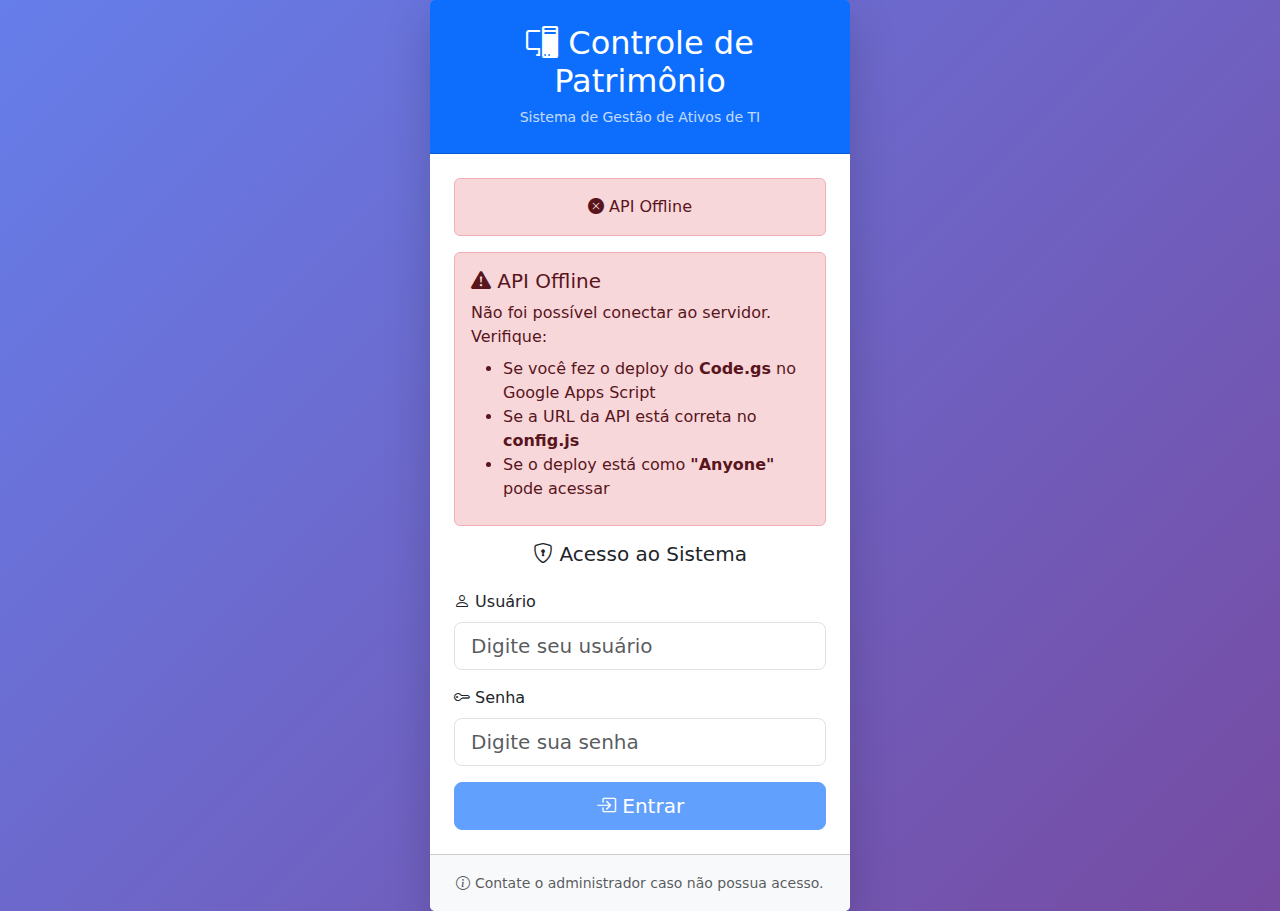
<file: index.html>
<!DOCTYPE html>
<html lang="pt-BR">
<head>
    <meta charset="UTF-8">
    <meta name="viewport" content="width=device-width, initial-scale=1.0">
    <title>Controle de Patrimônio</title>
    <link rel="icon" href="data:image/svg+xml,<svg xmlns='http://www.w3.org/2000/svg' viewBox='0 0 100 100'><text y='.9em' font-size='90'>🖥️</text></svg>">
    <script>
        // Redireciona para a página de login
        window.location.href = 'login.html';
    </script>
</head>
<body>
    <p>Redirecionando para login...</p>
    <p><a href="login.html">Clique aqui se não for redirecionado automaticamente</a></p>
</body>
</html>
</file>
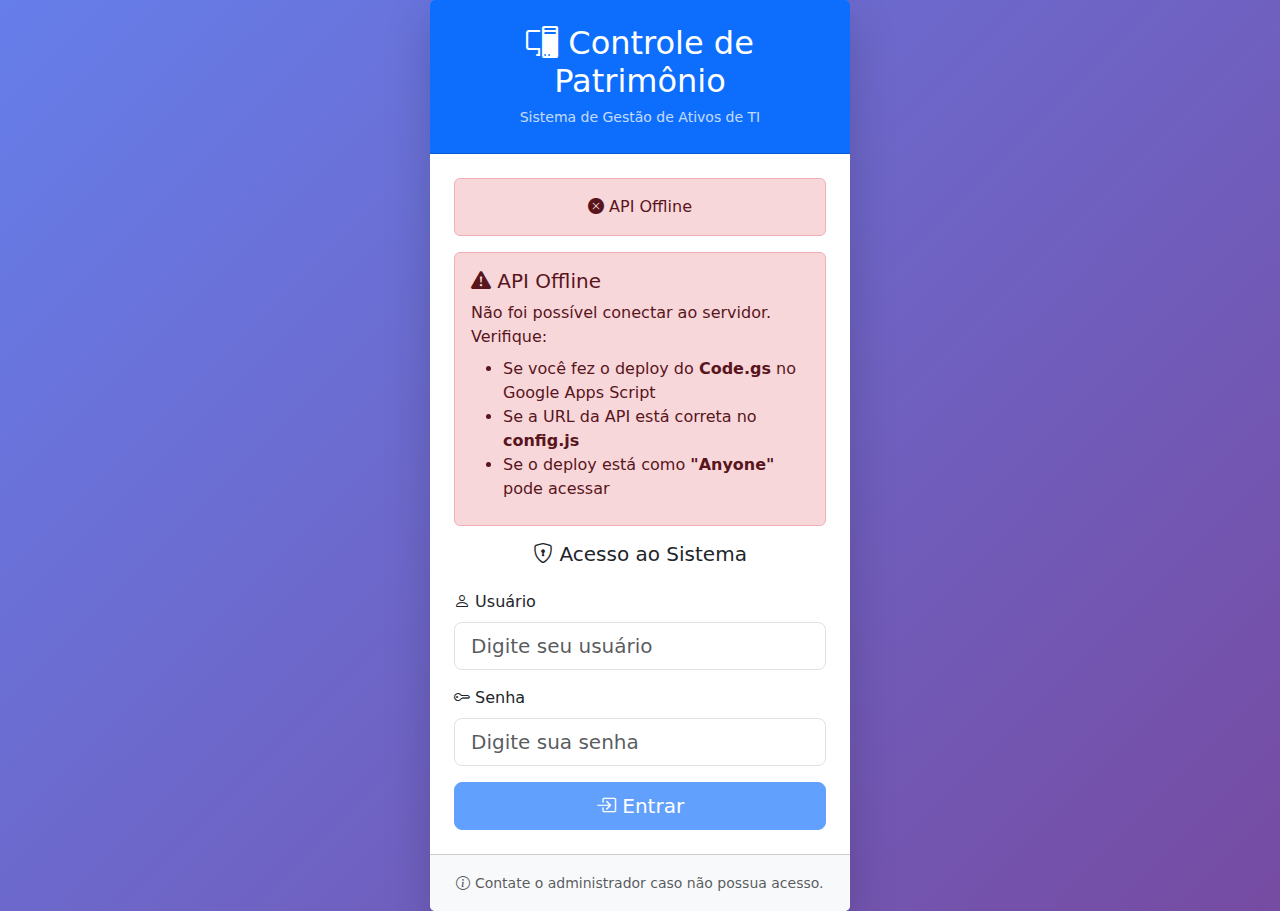
<file: editar.html>
<!DOCTYPE html>
<html lang="pt-BR">
<head>
    <meta charset="UTF-8">
    <meta name="viewport" content="width=device-width, initial-scale=1.0">
    <title>Editar Equipamento - Controle de Patrimônio</title>
    
    <!-- Bootstrap 5 CSS -->
    <link href="https://cdn.jsdelivr.net/npm/bootstrap@5.3.2/dist/css/bootstrap.min.css" rel="stylesheet">
    <!-- Bootstrap Icons -->
    <link href="https://cdn.jsdelivr.net/npm/bootstrap-icons@1.11.1/font/bootstrap-icons.css" rel="stylesheet">
    <!-- Custom CSS -->
    <link rel="stylesheet" href="style.css">
    
    <link rel="icon" href="data:image/svg+xml,<svg xmlns='http://www.w3.org/2000/svg' viewBox='0 0 100 100'><text y='.9em' font-size='90'>🖥️</text></svg>">
    
    <style>
        .form-section {
            background: #f8f9fa;
            border-radius: 8px;
            padding: 20px;
            margin-bottom: 20px;
        }
        .form-section h5 {
            border-bottom: 2px solid #dee2e6;
            padding-bottom: 10px;
            margin-bottom: 15px;
        }
        .diff-old {
            background-color: #ffebe9;
            text-decoration: line-through;
        }
        .diff-new {
            background-color: #e6ffec;
            font-weight: bold;
        }
    </style>
</head>
<body class="bg-light">
    <div class="container py-4">
        <!-- Header -->
        <div class="d-flex justify-content-between align-items-center mb-4">
            <div>
                <h2><i class="bi bi-pencil-square"></i> Editar Equipamento</h2>
                <nav aria-label="breadcrumb">
                    <ol class="breadcrumb mb-0">
                        <li class="breadcrumb-item"><a href="dashboard.html">Dashboard</a></li>
                        <li class="breadcrumb-item active" id="breadcrumb-maquina">Editar</li>
                    </ol>
                </nav>
            </div>
            <button class="btn btn-outline-secondary" onclick="window.location.href='dashboard.html'">
                <i class="bi bi-arrow-left"></i> Voltar
            </button>
        </div>
        
        <!-- Alerta quando não há equipamento selecionado -->
        <div id="aviso-sem-equipamento" class="alert alert-warning d-none">
            <i class="bi bi-exclamation-triangle"></i>
            Nenhum equipamento selecionado. <a href="dashboard.html">Voltar ao Dashboard</a>
        </div>
        
        <!-- Formulário de Edição -->
        <div id="form-container" class="d-none">
            <div class="row">
                <div class="col-lg-8">
                    <form id="form-editar">
                        <!-- Identificação -->
                        <div class="form-section">
                            <h5><i class="bi bi-tag"></i> Identificação</h5>
                            <div class="row g-3">
                                <div class="col-md-4">
                                    <label class="form-label">Máquina</label>
                                    <input type="text" class="form-control" id="campo-Máquina" readonly>
                                </div>
                                <div class="col-md-4">
                                    <label class="form-label">Usuário</label>
                                    <input type="text" class="form-control" id="campo-Usuário">
                                </div>
                                <div class="col-md-4">
                                    <label class="form-label">Tipo de Item</label>
                                    <select class="form-select" id="campo-Tipo de Item">
                                        <option value="">Selecione...</option>
                                        <option value="Desktop">Desktop</option>
                                        <option value="Notebook">Notebook</option>
                                        <option value="All-in-One">All-in-One</option>
                                        <option value="Servidor">Servidor</option>
                                        <option value="Monitor">Monitor</option>
                                        <option value="Impressora">Impressora</option>
                                    </select>
                                </div>
                            </div>
                        </div>
                        
                        <!-- Localização -->
                        <div class="form-section">
                            <h5><i class="bi bi-geo-alt"></i> Localização</h5>
                            <div class="row g-3">
                                <div class="col-md-4">
                                    <label class="form-label">Setor</label>
                                    <select class="form-select" id="campo-Setor">
                                        <option value="">Selecione...</option>
                                        <option value="TI">TI</option>
                                        <option value="RH">RH</option>
                                        <option value="Financeiro">Financeiro</option>
                                        <option value="Comercial">Comercial</option>
                                        <option value="Operações">Operações</option>
                                        <option value="Diretoria">Diretoria</option>
                                        <option value="Recepção">Recepção</option>
                                        <option value="Almoxarifado">Almoxarifado</option>
                                    </select>
                                </div>
                                <div class="col-md-4">
                                    <label class="form-label">Local</label>
                                    <select class="form-select" id="campo-Local">
                                        <option value="">Selecione...</option>
                                        <option value="Matriz">Matriz</option>
                                        <option value="Filial 1">Filial 1</option>
                                        <option value="Filial 2">Filial 2</option>
                                        <option value="Home Office">Home Office</option>
                                    </select>
                                </div>
                                <div class="col-md-4">
                                    <label class="form-label">Andar</label>
                                    <select class="form-select" id="campo-Andar">
                                        <option value="">Selecione...</option>
                                        <option value="Térreo">Térreo</option>
                                        <option value="1º Andar">1º Andar</option>
                                        <option value="2º Andar">2º Andar</option>
                                        <option value="3º Andar">3º Andar</option>
                                        <option value="Subsolo">Subsolo</option>
                                    </select>
                                </div>
                            </div>
                        </div>
                        
                        <!-- Hardware -->
                        <div class="form-section">
                            <h5><i class="bi bi-cpu"></i> Hardware</h5>
                            <div class="row g-3">
                                <div class="col-md-6">
                                    <label class="form-label">Modelo CPU</label>
                                    <input type="text" class="form-control" id="campo-Modelo CPU">
                                </div>
                                <div class="col-md-6">
                                    <label class="form-label">Processador</label>
                                    <input type="text" class="form-control" id="campo-Processador">
                                </div>
                                <div class="col-md-3">
                                    <label class="form-label">Memória</label>
                                    <select class="form-select" id="campo-Memória">
                                        <option value="">Selecione...</option>
                                        <option value="4GB">4GB</option>
                                        <option value="8GB">8GB</option>
                                        <option value="16GB">16GB</option>
                                        <option value="32GB">32GB</option>
                                        <option value="64GB">64GB</option>
                                    </select>
                                </div>
                                <div class="col-md-3">
                                    <label class="form-label">HD (GB)</label>
                                    <input type="text" class="form-control" id="campo-HD (Gb)">
                                </div>
                                <div class="col-md-3">
                                    <label class="form-label">SSD</label>
                                    <select class="form-select" id="campo-SSD">
                                        <option value="">Selecione...</option>
                                        <option value="Sim">Sim</option>
                                        <option value="Não">Não</option>
                                    </select>
                                </div>
                                <div class="col-md-3">
                                    <label class="form-label">S.O.</label>
                                    <select class="form-select" id="campo-S.O.">
                                        <option value="">Selecione...</option>
                                        <option value="Windows 10">Windows 10</option>
                                        <option value="Windows 11">Windows 11</option>
                                        <option value="Linux Ubuntu">Linux Ubuntu</option>
                                        <option value="macOS">macOS</option>
                                    </select>
                                </div>
                            </div>
                        </div>
                        
                        <!-- Patrimônio -->
                        <div class="form-section">
                            <h5><i class="bi bi-upc-scan"></i> Patrimônio</h5>
                            <div class="row g-3">
                                <div class="col-md-4">
                                    <label class="form-label">Pat. CPU</label>
                                    <input type="text" class="form-control" id="campo-Pat. CPU">
                                </div>
                                <div class="col-md-4">
                                    <label class="form-label">Pat. Monitor</label>
                                    <input type="text" class="form-control" id="campo-Pat. Monitor">
                                </div>
                                <div class="col-md-4">
                                    <label class="form-label">Pat. NoBreak</label>
                                    <input type="text" class="form-control" id="campo-Pat. NoBreak">
                                </div>
                            </div>
                        </div>
                        
                        <!-- Outros -->
                        <div class="form-section">
                            <h5><i class="bi bi-info-circle"></i> Outros</h5>
                            <div class="row g-3">
                                <div class="col-md-6">
                                    <label class="form-label">Descrição</label>
                                    <input type="text" class="form-control" id="campo-Descrição">
                                </div>
                                <div class="col-md-3">
                                    <label class="form-label">Data de Aquisição</label>
                                    <input type="date" class="form-control" id="campo-Data de Aquisição">
                                </div>
                                <div class="col-md-3">
                                    <label class="form-label">Idade (anos)</label>
                                    <input type="number" class="form-control" id="campo-Idade do Equipamento (em anos)" readonly>
                                </div>
                            </div>
                        </div>
                        
                        <!-- Botões -->
                        <div class="d-flex gap-2 justify-content-end">
                            <button type="button" class="btn btn-secondary btn-lg" onclick="window.location.href='dashboard.html'">
                                <i class="bi bi-x-circle"></i> Cancelar
                            </button>
                            <button type="submit" class="btn btn-success btn-lg" id="btn-salvar">
                                <i class="bi bi-check-circle"></i> Salvar Alterações
                            </button>
                        </div>
                    </form>
                </div>
                
                <!-- Preview de Alterações -->
                <div class="col-lg-4">
                    <div class="card sticky-top" style="top: 20px;">
                        <div class="card-header bg-info text-white">
                            <h5 class="mb-0"><i class="bi bi-eye"></i> Preview de Alterações</h5>
                        </div>
                        <div class="card-body" id="preview-alteracoes">
                            <p class="text-muted text-center">Nenhuma alteração detectada</p>
                        </div>
                    </div>
                </div>
            </div>
        </div>
    </div>
    
    <!-- Toast Container -->
    <div class="toast-container position-fixed bottom-0 end-0 p-3" id="toast-container"></div>
    
    <!-- Bootstrap JS -->
    <script src="https://cdn.jsdelivr.net/npm/bootstrap@5.3.2/dist/js/bootstrap.bundle.min.js"></script>
    
    <!-- App JS Modules -->
    <script src="config.js"></script>
    <script src="api.js"></script>
    <script src="auth.js"></script>
    <script src="utils.js"></script>
    
    <script>
        let equipamentoOriginal = null;
        
        document.addEventListener('DOMContentLoaded', () => {
            // Verifica autenticação
            if (!requireAuth()) return;
            
            // Carrega equipamento selecionado
            equipamentoOriginal = getEquipamentoSelecionado();
            
            if (!equipamentoOriginal) {
                document.getElementById('aviso-sem-equipamento').classList.remove('d-none');
                return;
            }
            
            // Mostra formulário
            document.getElementById('form-container').classList.remove('d-none');
            document.getElementById('breadcrumb-maquina').textContent = equipamentoOriginal['Máquina'];
            
            // Preenche campos
            preencherFormulario();
            
            // Setup eventos
            setupEventos();
        });
        
        function preencherFormulario() {
            COLUNAS_DADOS.forEach(coluna => {
                const campo = document.getElementById('campo-' + coluna);
                if (campo) {
                    const valor = equipamentoOriginal[coluna] || '';
                    if (campo.tagName === 'SELECT') {
                        campo.value = valor;
                    } else if (campo.type === 'date' && valor) {
                        try {
                            const date = new Date(valor);
                            campo.value = date.toISOString().split('T')[0];
                        } catch {
                            campo.value = valor;
                        }
                    } else {
                        campo.value = valor;
                    }
                }
            });
        }
        
        function setupEventos() {
            // Detecta alterações para preview
            document.querySelectorAll('#form-editar input, #form-editar select').forEach(campo => {
                campo.addEventListener('change', atualizarPreview);
                campo.addEventListener('input', debounce(atualizarPreview, 300));
            });
            
            // Salvar
            document.getElementById('form-editar').addEventListener('submit', async (e) => {
                e.preventDefault();
                await salvarAlteracoes();
            });
        }
        
        function atualizarPreview() {
            const preview = document.getElementById('preview-alteracoes');
            const alteracoes = [];
            
            COLUNAS_DADOS.forEach(coluna => {
                const campo = document.getElementById('campo-' + coluna);
                if (campo) {
                    const valorOriginal = String(equipamentoOriginal[coluna] || '');
                    const valorNovo = campo.value;
                    
                    if (valorOriginal !== valorNovo) {
                        alteracoes.push({
                            campo: coluna,
                            antigo: valorOriginal || '(vazio)',
                            novo: valorNovo || '(vazio)'
                        });
                    }
                }
            });
            
            if (alteracoes.length === 0) {
                preview.innerHTML = '<p class="text-muted text-center">Nenhuma alteração detectada</p>';
            } else {
                preview.innerHTML = alteracoes.map(alt => `
                    <div class="mb-2 p-2 border rounded">
                        <strong>${alt.campo}</strong><br>
                        <span class="diff-old small">${alt.antigo}</span><br>
                        <span class="diff-new small">${alt.novo}</span>
                    </div>
                `).join('');
            }
        }
        
        async function salvarAlteracoes() {
            const btnSalvar = document.getElementById('btn-salvar');
            btnSalvar.disabled = true;
            btnSalvar.innerHTML = '<span class="spinner-border spinner-border-sm"></span> Salvando...';
            
            // Coleta dados novos
            const dadosNovos = { ...equipamentoOriginal };
            COLUNAS_DADOS.forEach(coluna => {
                const campo = document.getElementById('campo-' + coluna);
                if (campo) {
                    dadosNovos[coluna] = campo.value;
                }
            });
            
            try {
                const response = await atualizarEquipamento(equipamentoOriginal, dadosNovos, getUsuario());
                
                if (response && response.status === 'success') {
                    showToast('Equipamento atualizado com sucesso!', 'success');
                    clearEquipamentoSelecionado();
                    setTimeout(() => {
                        window.location.href = 'dashboard.html';
                    }, 1500);
                } else {
                    showToast(response?.message || 'Erro ao salvar', 'error');
                    btnSalvar.disabled = false;
                    btnSalvar.innerHTML = '<i class="bi bi-check-circle"></i> Salvar Alterações';
                }
            } catch (error) {
                showToast('Erro ao salvar alterações', 'error');
                btnSalvar.disabled = false;
                btnSalvar.innerHTML = '<i class="bi bi-check-circle"></i> Salvar Alterações';
            }
        }
    </script>
</body>
</html>
</file>
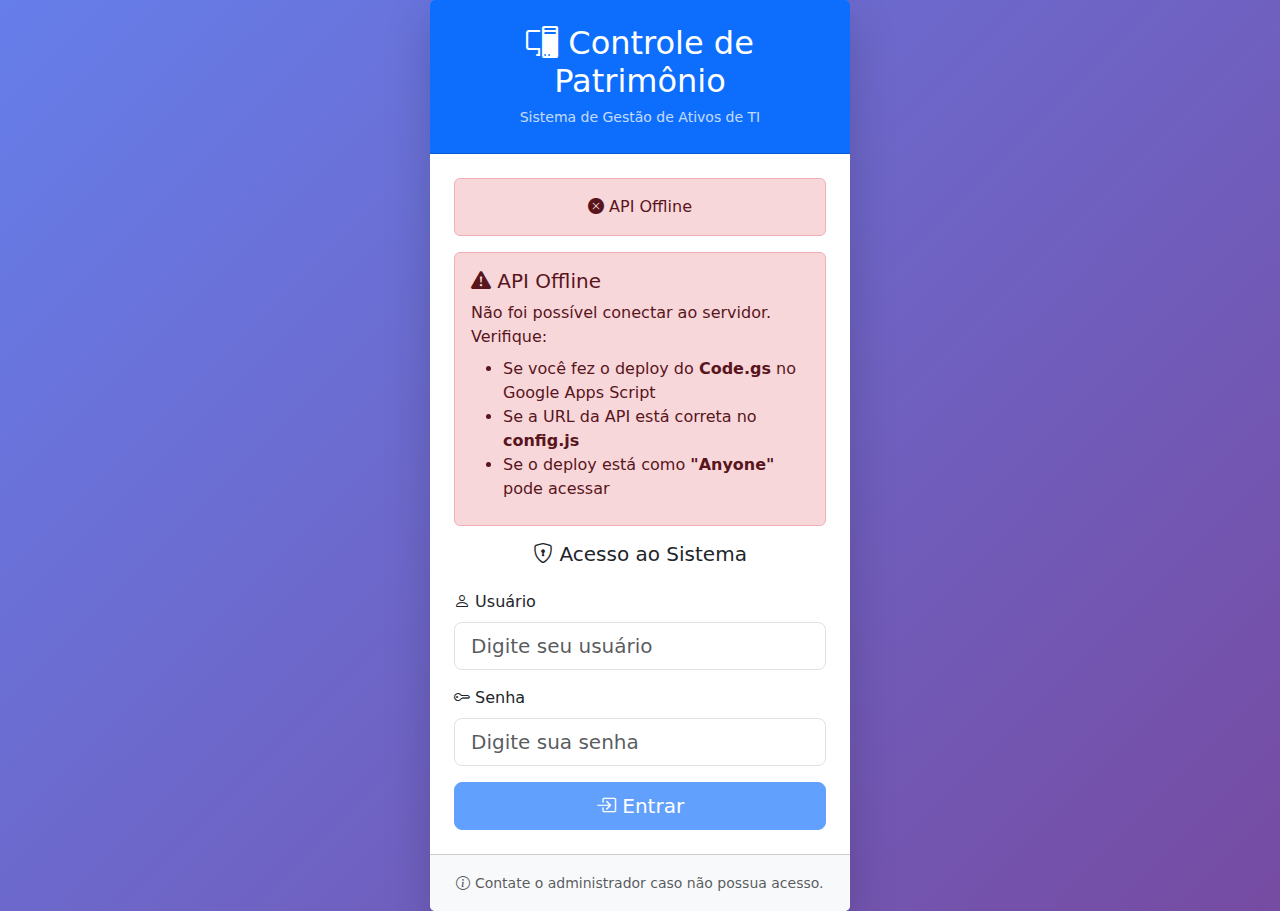
<file: login.html>
<!DOCTYPE html>
<html lang="pt-BR">
<head>
    <meta charset="UTF-8">
    <meta name="viewport" content="width=device-width, initial-scale=1.0">
    <title>Login - Controle de Patrimônio</title>
    
    <!-- Bootstrap 5 CSS -->
    <link href="https://cdn.jsdelivr.net/npm/bootstrap@5.3.2/dist/css/bootstrap.min.css" rel="stylesheet">
    <!-- Bootstrap Icons -->
    <link href="https://cdn.jsdelivr.net/npm/bootstrap-icons@1.11.1/font/bootstrap-icons.css" rel="stylesheet">
    <!-- Custom CSS -->
    <link rel="stylesheet" href="style.css">
    
    <link rel="icon" href="data:image/svg+xml,<svg xmlns='http://www.w3.org/2000/svg' viewBox='0 0 100 100'><text y='.9em' font-size='90'>🖥️</text></svg>">
    
    <style>
        .bg-gradient-primary {
            background: linear-gradient(135deg, #667eea 0%, #764ba2 100%);
            min-height: 100vh;
        }
    </style>
</head>
<body>
    <div class="min-vh-100 d-flex align-items-center justify-content-center bg-gradient-primary">
        <div class="card shadow-lg border-0" style="max-width: 420px; width: 100%;">
            <div class="card-header bg-primary text-white text-center py-4">
                <h2 class="mb-1"><i class="bi bi-pc-display"></i> Controle de Patrimônio</h2>
                <small class="opacity-75">Sistema de Gestão de Ativos de TI</small>
            </div>
            <div class="card-body p-4">
                <!-- Status da API -->
                <div id="api-status" class="alert alert-secondary text-center mb-3">
                    <span class="spinner-border spinner-border-sm"></span> Verificando conexão com a API...
                </div>
                
                <!-- Erro de API Offline -->
                <div id="api-error" class="alert alert-danger d-none">
                    <h5><i class="bi bi-exclamation-triangle-fill"></i> API Offline</h5>
                    <p class="mb-2">Não foi possível conectar ao servidor. Verifique:</p>
                    <ul class="mb-2">
                        <li>Se você fez o deploy do <strong>Code.gs</strong> no Google Apps Script</li>
                        <li>Se a URL da API está correta no <strong>config.js</strong></li>
                        <li>Se o deploy está como <strong>"Anyone"</strong> pode acessar</li>
                    </ul>
                    <small class="text-muted" id="api-error-detail"></small>
                </div>
                
                <h5 class="text-center mb-4"><i class="bi bi-shield-lock"></i> Acesso ao Sistema</h5>
                
                <form id="login-form">
                    <div class="mb-3">
                        <label class="form-label"><i class="bi bi-person"></i> Usuário</label>
                        <input type="text" id="usuario" class="form-control form-control-lg" placeholder="Digite seu usuário" required>
                    </div>
                    <div class="mb-3">
                        <label class="form-label"><i class="bi bi-key"></i> Senha</label>
                        <input type="password" id="senha" class="form-control form-control-lg" placeholder="Digite sua senha" required>
                    </div>
                    <button type="submit" class="btn btn-primary btn-lg w-100" id="btn-login">
                        <i class="bi bi-box-arrow-in-right"></i> Entrar
                    </button>
                    <div id="login-error" class="alert alert-danger mt-3 d-none"></div>
                </form>
            </div>
            <div class="card-footer bg-light text-center py-3">
                <small class="text-muted"><i class="bi bi-info-circle"></i> Contate o administrador caso não possua acesso.</small>
            </div>
        </div>
    </div>
    
    <!-- Bootstrap JS -->
    <script src="https://cdn.jsdelivr.net/npm/bootstrap@5.3.2/dist/js/bootstrap.bundle.min.js"></script>
    
    <!-- App JS Modules -->
    <script src="config.js"></script>
    <script src="api.js"></script>
    <script src="auth.js"></script>
    <script src="utils.js"></script>
    
    <script>
        // Verifica se já está autenticado
        document.addEventListener('DOMContentLoaded', async () => {
            // Redireciona se já estiver logado
            if (redirectIfAuthenticated()) return;
            
            // Verifica status da API
            await checkAPIStatus();
            
            // Setup do formulário de login
            setupLoginForm();
        });
        
        async function checkAPIStatus() {
            const statusDiv = document.getElementById('api-status');
            const errorDiv = document.getElementById('api-error');
            const btnLogin = document.getElementById('btn-login');
            
            try {
                const online = await testarConexaoAPI();
                
                if (online) {
                    statusDiv.className = 'alert alert-success text-center mb-3';
                    statusDiv.innerHTML = '<i class="bi bi-check-circle-fill"></i> API Online - Conectado ao servidor';
                    errorDiv.classList.add('d-none');
                    btnLogin.disabled = false;
                } else {
                    statusDiv.className = 'alert alert-danger text-center mb-3';
                    statusDiv.innerHTML = '<i class="bi bi-x-circle-fill"></i> API Offline';
                    errorDiv.classList.remove('d-none');
                    btnLogin.disabled = true;
                }
            } catch (error) {
                statusDiv.className = 'alert alert-danger text-center mb-3';
                statusDiv.innerHTML = '<i class="bi bi-x-circle-fill"></i> Erro de conexão';
                errorDiv.classList.remove('d-none');
                document.getElementById('api-error-detail').textContent = error.message;
                btnLogin.disabled = true;
            }
        }
        
        function setupLoginForm() {
            const form = document.getElementById('login-form');
            const btnLogin = document.getElementById('btn-login');
            const loginError = document.getElementById('login-error');
            
            form.addEventListener('submit', async (e) => {
                e.preventDefault();
                
                const usuario = document.getElementById('usuario').value.trim();
                const senha = document.getElementById('senha').value;
                
                if (!usuario || !senha) {
                    loginError.textContent = 'Preencha todos os campos';
                    loginError.classList.remove('d-none');
                    return;
                }
                
                // Desabilita botão e mostra loading
                btnLogin.disabled = true;
                btnLogin.innerHTML = '<span class="spinner-border spinner-border-sm"></span> Entrando...';
                loginError.classList.add('d-none');
                
                try {
                    const response = await login(usuario, senha);
                    
                    if (response.autenticado) {
                        window.location.href = 'dashboard.html';
                    } else {
                        loginError.textContent = response.message || 'Credenciais inválidas';
                        loginError.classList.remove('d-none');
                    }
                } catch (error) {
                    loginError.textContent = 'Erro ao fazer login';
                    loginError.classList.remove('d-none');
                } finally {
                    btnLogin.disabled = false;
                    btnLogin.innerHTML = '<i class="bi bi-box-arrow-in-right"></i> Entrar';
                }
            });
        }
    </script>
</body>
</html>
</file>
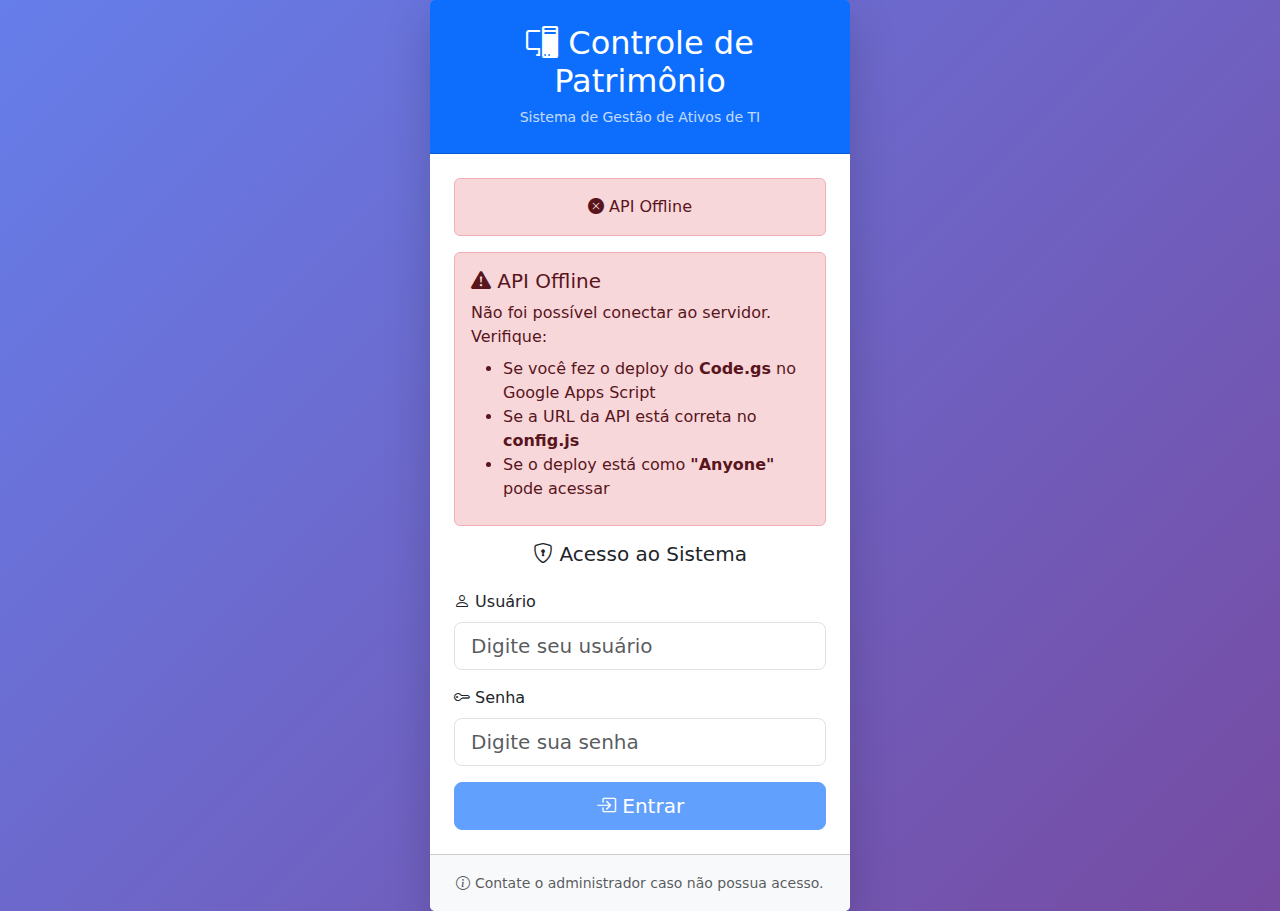
<file: logs.html>
<!DOCTYPE html>
<html lang="pt-BR">
<head>
    <meta charset="UTF-8">
    <meta name="viewport" content="width=device-width, initial-scale=1.0">
    <title>Logs - Controle de Patrimônio</title>
    
    <!-- Bootstrap 5 CSS -->
    <link href="https://cdn.jsdelivr.net/npm/bootstrap@5.3.2/dist/css/bootstrap.min.css" rel="stylesheet">
    <!-- Bootstrap Icons -->
    <link href="https://cdn.jsdelivr.net/npm/bootstrap-icons@1.11.1/font/bootstrap-icons.css" rel="stylesheet">
    <!-- Custom CSS -->
    <link rel="stylesheet" href="style.css">
    
    <link rel="icon" href="data:image/svg+xml,<svg xmlns='http://www.w3.org/2000/svg' viewBox='0 0 100 100'><text y='.9em' font-size='90'>🖥️</text></svg>">
    
    <style>
        .sidebar {
            min-height: 100vh;
            background: linear-gradient(180deg, #4a5568 0%, #2d3748 100%);
        }
        .log-entry {
            border-left: 4px solid #4a5568;
            padding-left: 15px;
            margin-bottom: 10px;
        }
        .log-entry.success { border-color: #28a745; }
        .log-entry.warning { border-color: #ffc107; }
        .log-entry.error { border-color: #dc3545; }
    </style>
</head>
<body>
    <div class="d-flex">
        <!-- Sidebar -->
        <nav class="sidebar d-flex flex-column p-3 text-white" style="width: 280px;">
            <div class="mb-4">
                <h4><i class="bi bi-pc-display"></i> Patrimônio</h4>
                <small class="opacity-75">Gestão de Ativos</small>
            </div>
            
            <hr class="opacity-25">
            
            <div class="mb-3">
                <small class="opacity-75">Usuário:</small>
                <div class="fw-bold" id="usuario-logado">-</div>
            </div>
            
            <ul class="nav nav-pills flex-column mb-auto">
                <li class="nav-item mb-2">
                    <a href="dashboard.html" class="nav-link text-white-50">
                        <i class="bi bi-grid-3x3-gap me-2"></i> Dashboard
                    </a>
                </li>
                <li class="nav-item mb-2">
                    <a href="logs.html" class="nav-link text-white active">
                        <i class="bi bi-clock-history me-2"></i> Logs
                    </a>
                </li>
            </ul>
            
            <hr class="opacity-25">
            
            <div class="mt-auto">
                <button id="btn-logout" class="btn btn-outline-danger w-100 mb-3">
                    <i class="bi bi-box-arrow-left"></i> Sair
                </button>
                <small class="text-muted d-block text-center">v2.0 - Multi-Page</small>
            </div>
        </nav>

        <!-- Main Content -->
        <main class="flex-grow-1 p-4 bg-light">
            <div class="d-flex justify-content-between align-items-center mb-4">
                <h3><i class="bi bi-clock-history"></i> Histórico de Alterações</h3>
                <button id="btn-atualizar" class="btn btn-outline-primary">
                    <i class="bi bi-arrow-clockwise"></i> Atualizar
                </button>
            </div>
            
            <!-- Filtros -->
            <div class="card shadow-sm mb-4">
                <div class="card-body">
                    <div class="row g-3">
                        <div class="col-md-4">
                            <label class="form-label">Buscar</label>
                            <input type="text" id="filtro-busca" class="form-control" placeholder="Máquina, usuário...">
                        </div>
                        <div class="col-md-3">
                            <label class="form-label">Data Início</label>
                            <input type="date" id="filtro-data-inicio" class="form-control">
                        </div>
                        <div class="col-md-3">
                            <label class="form-label">Data Fim</label>
                            <input type="date" id="filtro-data-fim" class="form-control">
                        </div>
                        <div class="col-md-2 d-flex align-items-end">
                            <button id="btn-buscar" class="btn btn-primary w-100">
                                <i class="bi bi-search"></i> Buscar
                            </button>
                        </div>
                    </div>
                </div>
            </div>
            
            <!-- Tabela de Logs -->
            <div class="card shadow-sm">
                <div class="card-header bg-white d-flex justify-content-between align-items-center py-3">
                    <h5 class="mb-0"><i class="bi bi-list-ul"></i> Registros de Alterações</h5>
                    <span class="badge bg-primary" id="contador-logs">0 registros</span>
                </div>
                <div class="card-body p-0">
                    <div class="table-responsive" style="max-height: 500px;">
                        <table class="table table-hover table-striped mb-0">
                            <thead class="table-dark sticky-top">
                                <tr>
                                    <th>Data/Hora</th>
                                    <th>Usuário</th>
                                    <th>Máquina</th>
                                    <th>Campo</th>
                                    <th>Valor Anterior</th>
                                    <th>Valor Novo</th>
                                </tr>
                            </thead>
                            <tbody id="table-body">
                                <tr>
                                    <td colspan="6" class="text-center py-5 text-muted">
                                        <i class="bi bi-clock-history fs-1"></i>
                                        <p class="mt-2">Clique em "Atualizar" para carregar os logs</p>
                                    </td>
                                </tr>
                            </tbody>
                        </table>
                    </div>
                </div>
            </div>
        </main>
    </div>
    
    <!-- Toast Container -->
    <div class="toast-container position-fixed bottom-0 end-0 p-3" id="toast-container"></div>
    
    <!-- Bootstrap JS -->
    <script src="https://cdn.jsdelivr.net/npm/bootstrap@5.3.2/dist/js/bootstrap.bundle.min.js"></script>
    
    <!-- App JS Modules -->
    <script src="config.js"></script>
    <script src="api.js"></script>
    <script src="auth.js"></script>
    <script src="utils.js"></script>
    
    <script>
        // Estado local
        let logs = [];
        
        // Inicialização
        document.addEventListener('DOMContentLoaded', async () => {
            // Verifica autenticação
            if (!requireAuth()) return;
            
            // Mostra usuário logado
            document.getElementById('usuario-logado').textContent = getUsuario();
            
            // Setup eventos
            setupEventos();
        });
        
        function setupEventos() {
            // Logout
            document.getElementById('btn-logout').addEventListener('click', logout);
            
            // Atualizar
            document.getElementById('btn-atualizar').addEventListener('click', carregarLogs);
            
            // Buscar
            document.getElementById('btn-buscar').addEventListener('click', carregarLogs);
        }
        
        async function carregarLogs() {
            const btnAtualizar = document.getElementById('btn-atualizar');
            const filtro = document.getElementById('filtro-busca').value;
            
            btnAtualizar.disabled = true;
            btnAtualizar.innerHTML = '<span class="spinner-border spinner-border-sm"></span>';
            
            try {
                logs = await getLogs(filtro);
                renderTabela();
                
                if (logs.length > 0) {
                    showToast(`${logs.length} logs carregados`, 'success');
                } else {
                    showToast('Nenhum log encontrado', 'info');
                }
            } catch (error) {
                console.error(error);
                showToast('Erro ao carregar logs', 'error');
            } finally {
                btnAtualizar.disabled = false;
                btnAtualizar.innerHTML = '<i class="bi bi-arrow-clockwise"></i> Atualizar';
            }
        }
        
        function renderTabela() {
            const tbody = document.getElementById('table-body');
            const contador = document.getElementById('contador-logs');
            
            contador.textContent = `${logs.length} registro(s)`;
            
            if (logs.length === 0) {
                tbody.innerHTML = `
                    <tr>
                        <td colspan="6" class="text-center py-5 text-muted">
                            <i class="bi bi-inbox fs-1"></i>
                            <p class="mt-2">Nenhum registro encontrado</p>
                        </td>
                    </tr>
                `;
                return;
            }
            
            tbody.innerHTML = logs.map(log => `
                <tr>
                    <td>${formatarDataHora(log['Data'])}</td>
                    <td>${log['Usuário'] || '-'}</td>
                    <td><strong>${log['Máquina'] || '-'}</strong></td>
                    <td>${log['Campo'] || '-'}</td>
                    <td class="text-danger"><small>${log['Valor Antigo'] || '(vazio)'}</small></td>
                    <td class="text-success"><strong>${log['Valor Novo'] || '(vazio)'}</strong></td>
                </tr>
            `).join('');
        }
    </script>
</body>
</html>
</file>
<file: style.css>
/* =====================================================
   CONTROLE DE PATRIMÔNIO - CSS (Bootstrap Enhancement)
   ===================================================== */

/* Custom gradient background */
.bg-gradient-primary {
    background: linear-gradient(135deg, #667eea 0%, #764ba2 100%) !important;
}

/* Sidebar styling */
.sidebar {
    position: sticky;
    top: 0;
    height: 100vh;
    overflow-y: auto;
}

/* Card hover effects */
.card {
    transition: box-shadow 0.3s ease;
}

.card:hover {
    box-shadow: 0 8px 25px rgba(0, 0, 0, 0.15) !important;
}

/* Table improvements */
.table-responsive {
    max-height: 400px;
}

.table thead th {
    position: sticky;
    top: 0;
    z-index: 10;
}

/* Diff styling */
.diff-old {
    background-color: #ffecec;
    color: #c0392b;
    padding: 0.25rem 0.5rem;
    border-radius: 4px;
    text-decoration: line-through;
}

.diff-new {
    background-color: #e8f8e8;
    color: #27ae60;
    padding: 0.25rem 0.5rem;
    border-radius: 4px;
    font-weight: bold;
}

/* Stats cards */
.stat-card {
    background: linear-gradient(135deg, #667eea 0%, #764ba2 100%);
    border-radius: 10px;
    padding: 1.5rem;
    color: white;
    text-align: center;
}

.stat-card h3 {
    font-size: 2.5rem;
    margin-bottom: 0.25rem;
}

.stat-card p {
    margin: 0;
    opacity: 0.9;
}

/* Navigation buttons active state */
.nav-link.active {
    background-color: rgba(255, 255, 255, 0.2) !important;
}

/* Pre tag for email */
pre {
    white-space: pre-wrap;
    word-wrap: break-word;
    max-height: 400px;
    overflow-y: auto;
}

/* Toast styling */
.toast-custom {
    min-width: 300px;
}

/* Responsive adjustments */
@media (max-width: 768px) {
    .sidebar {
        position: relative;
        height: auto;
        width: 100% !important;
    }
    
    #dashboard-container > .d-flex {
        flex-direction: column;
    }
}
</file>
